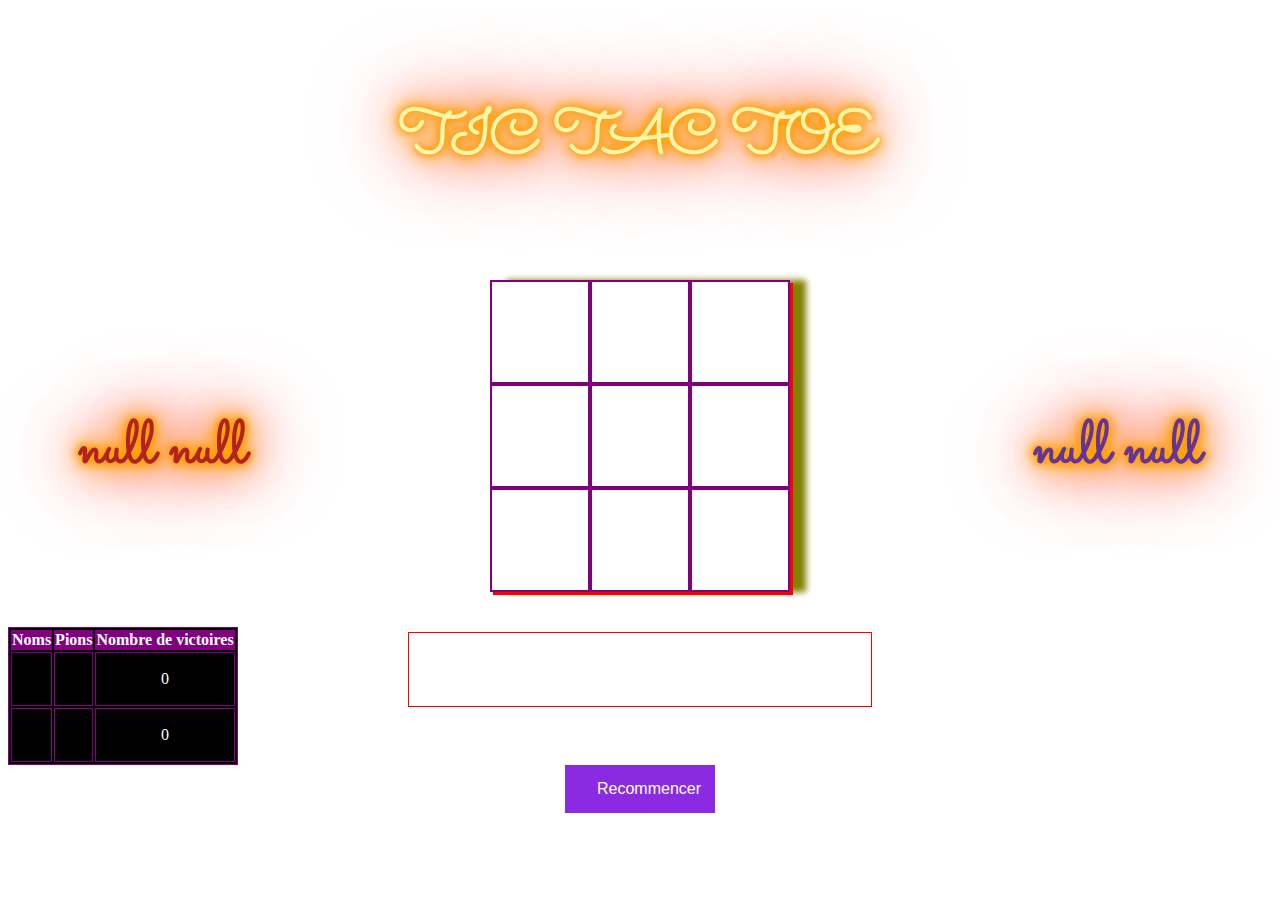
<file: jeu.html>
<!DOCTYPE html>
<html lang="fr">
<head>
    <meta charset="UTF-8">
    <title>TIC TAC TOE</title>
    <link rel="stylesheet" href="css/main.css">
</head>
<body>

    <h1> TIC TAC TOE</h1>
    <h1 class="X"> </h1>
    <h1 class="O"> </h1>
<section id="tapis">
    <div data-index="0"  class="case"></div>
    <div data-index="1"  class="case"></div>
    <div data-index="2"  class="case"></div>
    <div data-index="3"  class="case"></div>
    <div data-index="4"  class="case"></div>
    <div data-index="5"  class="case"></div>
    <div data-index="6"  class="case"></div>
    <div data-index="7"  class="case"></div>
    <div data-index="8"  class="case"></div>
</section>
    <div class="text">
        <h2></h2>
    </div>
    <table style="background: black">
        <thead>
        <tr>
            <th >Noms</th>
            <th>Pions</th>
            <th>Nombre de victoires</th>

        </tr>
        </thead>
        <tbody>
        <tr>
            <td> <p class="joueur1"></p></td>
            <td> <p class="pion1"></p></td>
            <td><p class="score1"></td>
        </tr>

        <tr>
            <td><p class="joueur2"></p></td>
            <td> <p class="pion2"></p></td>
            <td><p class="score2"></td>
        </tr>
        </tbody>
    </table>

<button class="btn" id="recommencer">Recommencer</button>
<script src="js/main.js"></script>
</body>
</html>
</file>
<file: css/main.css>
@import url("https://fonts.googleapis.com/css?family=Sacramento&display=swap");
body{
    background:url("https://images.unsplash.com/photo-1600861194942-f883de0dfe96?ixid=MXwxMjA3fDB8MHxzZWFyY2h8MjZ8fGdhbWluZ3xlbnwwfHwwfA%3D%3D&ixlib=rb-1.2.1&auto=format&fit=crop&w=600&q=60") no-repeat;
    text-align: center;
    background-size: cover;

}
.players {
    display: flex;
    justify-content: space-around;
}

.player1 {
    color: blue;
    font-size: 30px;
}

.player2 {
    color: red;
}

.activeplayer {
    font-weight: bold;
    color: green;
}
#tapis{
    display: grid;
    grid-template-columns: repeat(3, 1fr) ;
    width: 300px;
    margin: auto;
    top: -80px;
    box-shadow: 3px 3px red, 1em 0 .4em olive;
    background: url('https://images.unsplash.com/photo-1517433456452-f9633a875f6f?ixid=MXwxMjA3fDB8MHxwaG90by1wYWdlfHx8fGVufDB8fHw%3D&ixlib=rb-1.2.1&auto=format&fit=crop&w=1189&q=80');
    background-size: cover;
}
.case{
    border: 2.3px solid purple;
    height: 100px;
    line-height: 100px;
    font-size: 60px;
    color: white;
    cursor: pointer;
}
.case:hover{
    background: grey;
    background: url('https://images.unsplash.com/photo-1553481187-be93c21490a9?ixid=MXwxMjA3fDB8MHxwaG90by1wYWdlfHx8fGVufDB8fHw%3D&ixlib=rb-1.2.1&auto=format&fit=crop&w=1050&q=80');
    background-size: cover;
}
#tapis:hover .case{
    filter:blur(3px);
    opacity:.5;
    transform: scale(.98);
    box-shadow:none;
}
#tapis:hover .case:hover{
    transform:scale(1);
    filter:blur(0px);
    opacity:1;
    box-shadow:0 8px 20px 0px rgba(0,0,0,0.125);
}
#recommencer{
    background-color: blueviolet;
    border: none;
    color: white;
    padding: 15px 32px;
    text-align: center;
    text-decoration: none;
    display: inline-block;
    font-size: 16px;
    width: 150px;
    cursor: pointer;

}
.btn{
    width: 50px;
    margin-bottom: 30px;
}
.text{
    font-size: 17px;
    color: white;
    background: black;
    box-sizing: border-box;
    border: 1px solid red;
    background: url("https://images.unsplash.com/photo-1608111283390-2e333b9b279c?ixid=MXwxMjA3fDB8MHxwaG90by1wYWdlfHx8fGVufDB8fHw%3D&ixlib=rb-1.2.1&auto=format&fit=crop&w=1050&q=80");
    background-size: cover;
    margin-right: 400px;
    margin-left: 400px;
    margin-top: 40px;
    margin-bottom: -80px;
}
.X{
    float: left;
    color: firebrick;
    margin: 70px;
}

.O{
    float: right;
    color: rebeccapurple;
    margin: 70px;
    cursor: pointer;
}
.gagne{
    background-color: green;
    color: white;
}
table,
td {
    border: 1px solid purple;
    color: white;
    animation: blink 2s infinite;
    -webkit-animation: blink 2s infinite;


}

thead,
tfoot {
    background-color: purple;
    color: #fff;
}



h1 {
    font-size: calc(6px + 6vh);
    line-height: calc(20px + 20vh);
    text-shadow: 0 0 5px #ffa500, 0 0 15px #ffa500, 0 0 20px #ffa500, 0 0 40px #ffa500, 0 0 60px #ff0000, 0 0 10px #ff8d00, 0 0 98px #ff0000;
    color: #fff6a9;
    font-family: "Sacramento", cursive;
    text-align: center;
    animation: blink 12s infinite;
    -webkit-animation: blink 12s infinite;
}



@-webkit-keyframes blink {
    20%,
    24%,
    55% {
        color: #111;
        text-shadow: none;
    }

    0%,
    19%,
    21%,
    23%,
    25%,
    54%,
    56%,
    100% {
        /*     color: #fccaff;
            text-shadow: 0 0 5px #f562ff, 0 0 15px #f562ff, 0 0 25px #f562ff,
              0 0 20px #f562ff, 0 0 30px #890092, 0 0 80px #890092, 0 0 80px #890092; */
        text-shadow: 0 0 5px #ffa500, 0 0 15px #ffa500, 0 0 20px #ffa500, 0 0 40px #ffa500, 0 0 60px #ff0000, 0 0 10px #ff8d00, 0 0 98px #ff0000;
        color: #fff6a9;
    }
}

@keyframes blink {
    20%,
    24%,
    55% {
        color: #111;
        text-shadow: none;
    }

    0%,
    19%,
    21%,
    23%,
    25%,
    54%,
    56%,
    100% {
        /*     color: #fccaff;
            text-shadow: 0 0 5px #f562ff, 0 0 15px #f562ff, 0 0 25px #f562ff,
              0 0 20px #f562ff, 0 0 30px #890092, 0 0 80px #890092, 0 0 80px #890092; */
        text-shadow: 0 0 5px #ffa500, 0 0 15px #ffa500, 0 0 20px #ffa500, 0 0 40px #ffa500, 0 0 60px #ff0000, 0 0 10px #ff8d00, 0 0 98px #ff0000;
        color: #fff6a9;
    }
}
</file>
